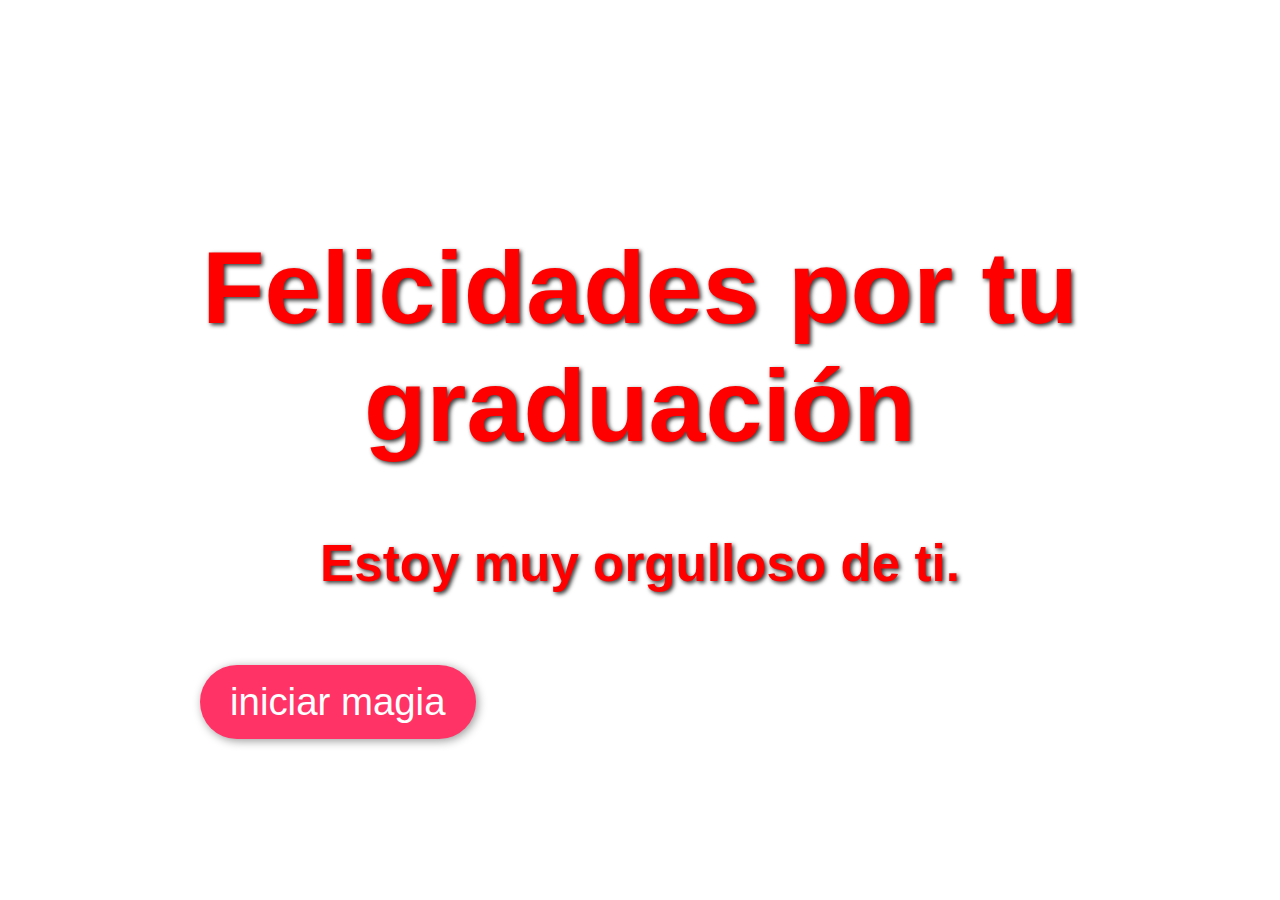
<file: index.html>
<!DOCTYPE html>
<html lang="es">
<head>
    <meta charset="UTF-8">
    <meta name="viewport" content="width=device-width, initial-scale=1.0">
    <title>regalo</title>
    </head>
     <style>
        body, html {
            margin: 0;
            padding: 0;
            height: 100%;
            width: 100%;
            display: flex;
            justify-content: center;
            align-items: center;
            background: url('https://media.istockphoto.com/id/1370630918/es/foto/flor-de-magnolia-p%C3%BArpura-magnolia-f%C3%A9lix-aislado-sobre-fondo-blanco-con-camino-de-recorte.jpg?s=612x612&w=0&k=20&c=H2XV9Bc2gcY2I3lIB6ug3h_1SoJQcq60wUGVivIcQUA=') no-repeat center center/cover;
            font-family: 'Arial', sans-serif;
        }

         
        h1, h2 {
            color: white;
            text-shadow: 2px 2px 4px rgba(0, 0, 0, 0.8);
            text-align: center;
        }

        h1 {
            font-size: 8vw;
            animation: fadeInOut 3s infinite; /* Animación suave */
        }

        h2 {
            font-size: 4vw;
            margin-top: 20px;
            animation: pulse 2s infinite; /* Pequeño efecto de pulsación */
        }

        button {
            font-size: 3vw;
            padding: 15px 30px;
            margin-top: 30px;
            border: none;
            margin-left: 200px;
            background-color: #ff3366;
            color: white;
            cursor: pointer;
            border-radius: 50px;
            box-shadow: 2px 2px 10px rgba(0, 0, 0, 0.4);
        }

        @keyframes fadeInOut {
            0%, 100% {
                opacity: 0.8;
            }
            50% {
                opacity: 1;
            }
        }

        @keyframes pulse {
            0%, 100% {
                transform: scale(1);
            }
            50% {
                transform: scale(1.05);
            }
        }
    </style>
    </head>

<body>
    <div>
        <h1><FONT COLOR="red">Felicidades por tu graduación</FONT></h1>
        <h2><FONT COLOR="red">Estoy muy orgulloso de ti.</FONT></h2>
        <button onclick="window.location.href='flores.html'">iniciar magia</button>
    </div>
</body>
</html>
</file>
